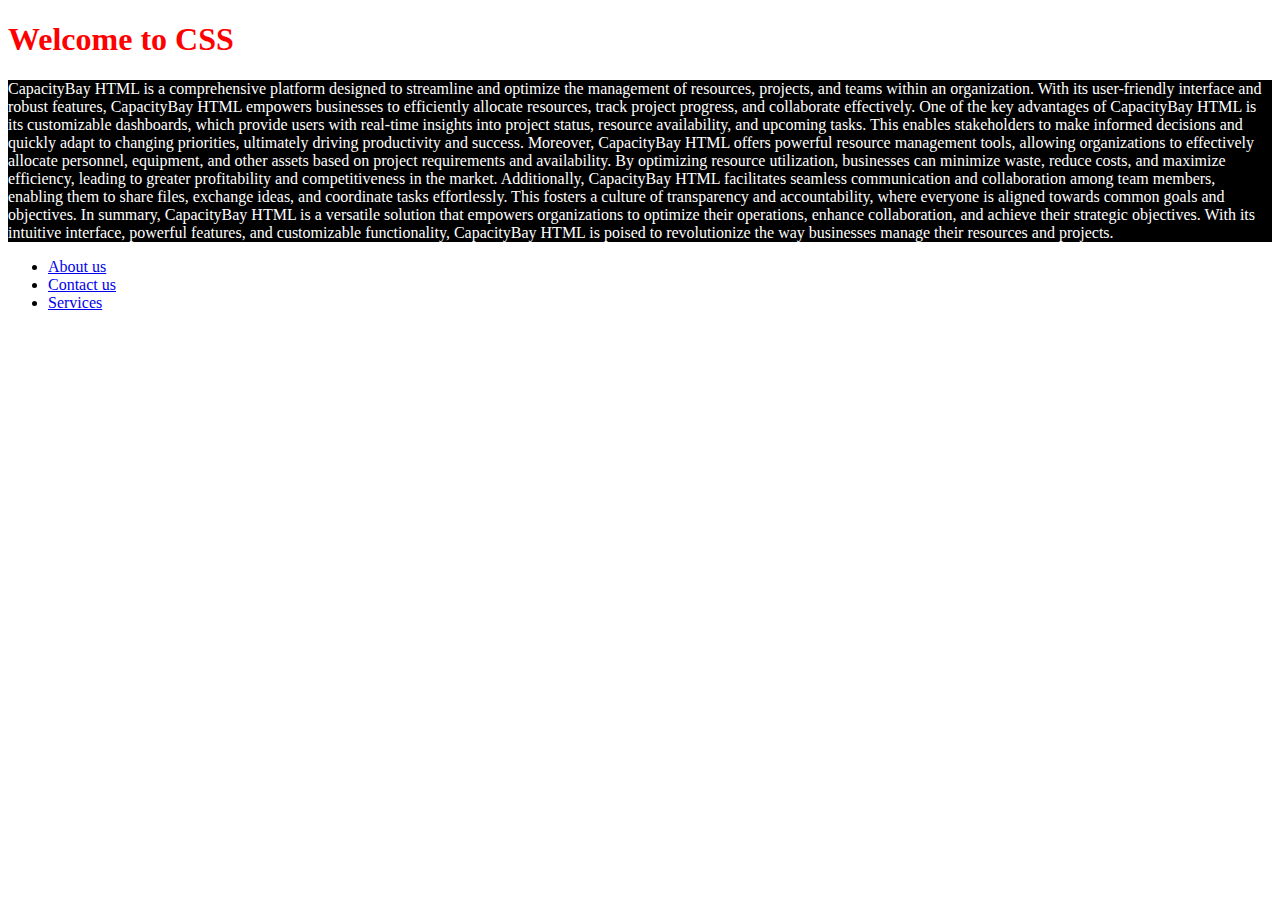
<file: index.html>
<!DOCTYPE html>
<html lang="en">
<head>
    <meta charset="UTF-8">
    <meta name="viewport" content="width=device-width, initial-scale=1.0">
    <title>CSS ASSIGNMENT</title>
    <link rel="stylesheet" href="./all_css/style.css">
    
</head>
<body>
    <!--number two question-->
    <h1 style="color: red;">Welcome to CSS</h1>

<!--number 4 question-->
<p>
    CapacityBay HTML is a comprehensive platform designed to streamline and optimize the management of resources, projects, and teams within an organization. With its user-friendly interface and robust features, CapacityBay HTML empowers businesses to efficiently allocate resources, track project progress, and collaborate effectively.

One of the key advantages of CapacityBay HTML is its customizable dashboards, which provide users with real-time insights into project status, resource availability, and upcoming tasks. This enables stakeholders to make informed decisions and quickly adapt to changing priorities, ultimately driving productivity and success.

Moreover, CapacityBay HTML offers powerful resource management tools, allowing organizations to effectively allocate personnel, equipment, and other assets based on project requirements and availability. By optimizing resource utilization, businesses can minimize waste, reduce costs, and maximize efficiency, leading to greater profitability and competitiveness in the market.

Additionally, CapacityBay HTML facilitates seamless communication and collaboration among team members, enabling them to share files, exchange ideas, and coordinate tasks effortlessly. This fosters a culture of transparency and accountability, where everyone is aligned towards common goals and objectives.

In summary, CapacityBay HTML is a versatile solution that empowers organizations to optimize their operations, enhance collaboration, and achieve their strategic objectives. With its intuitive interface, powerful features, and customizable functionality, CapacityBay HTML is poised to revolutionize the way businesses manage their resources and projects.
</p>

    <!--number 6 question-->
<ul>
    <li><a href="./pages/about.html">About us</a></li>
    <li><a href="./pages/contact.html">Contact us</a></li>
    <li><a href="./pages/services.html">Services</a></li>
</ul>

       
        
</body>
</html>
</file>
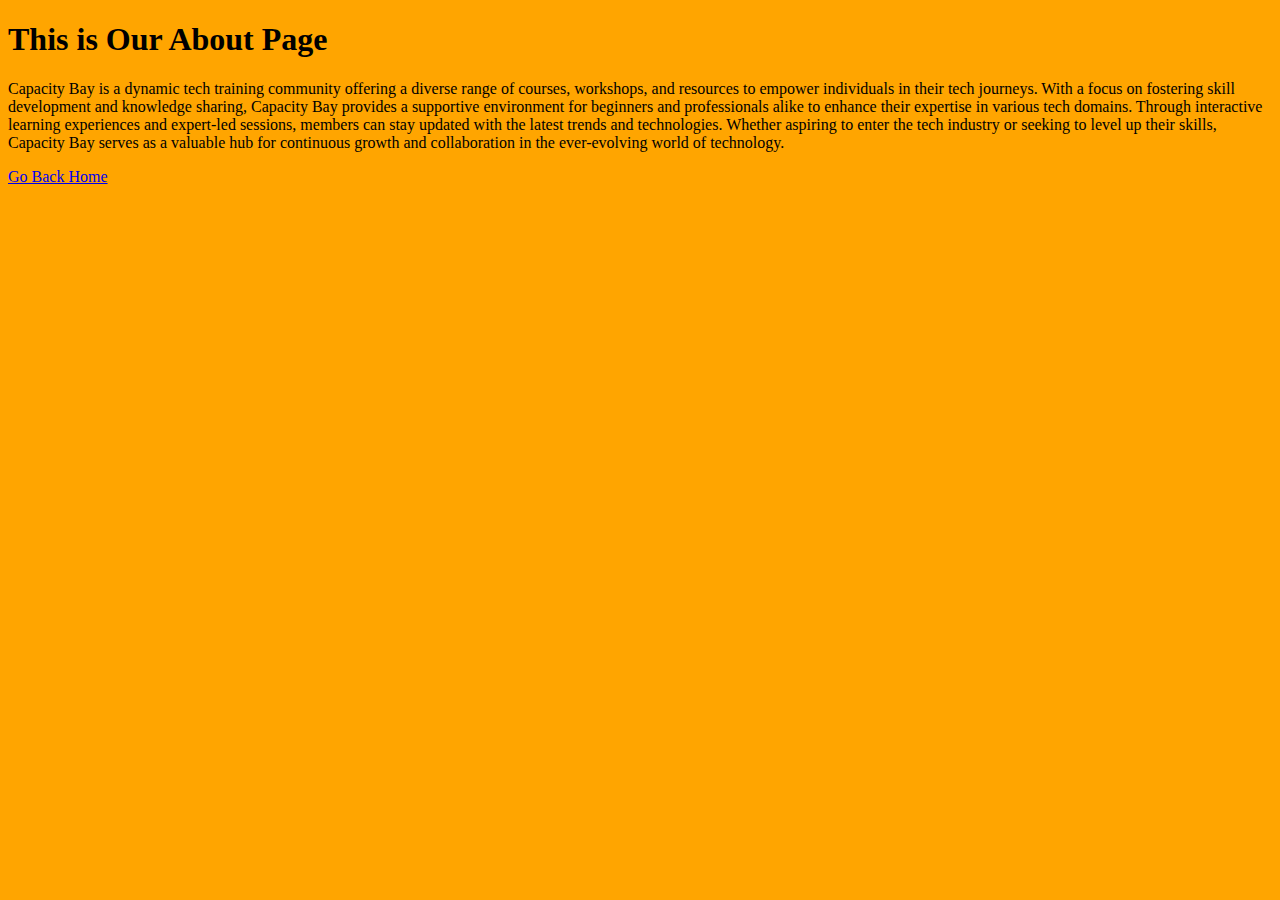
<file: pages/about.html>
<!DOCTYPE html>
<html lang="en">
<head>
    <meta charset="UTF-8">
    <meta name="viewport" content="width=device-width, initial-scale=1.0">
    <title>About</title>
    <style>
        #box2{
            background-color: orange;
        }
    </style>
</head>
<body id="box2">
    <h1>This is Our About Page</h1>

<p>Capacity Bay is a dynamic tech training community offering a diverse range of courses, workshops, and resources to empower individuals in their tech journeys. With a focus on fostering skill development and knowledge sharing, Capacity Bay provides a supportive environment for beginners and professionals alike to enhance their expertise in various tech domains. Through interactive learning experiences and expert-led sessions, members can stay updated with the latest trends and technologies. Whether aspiring to enter the tech industry or seeking to level up their skills, Capacity Bay serves as a valuable hub for continuous growth and collaboration in the ever-evolving world of technology.</p>

<a href="../index.html">Go Back Home</a>

</body>
</html>
</file>
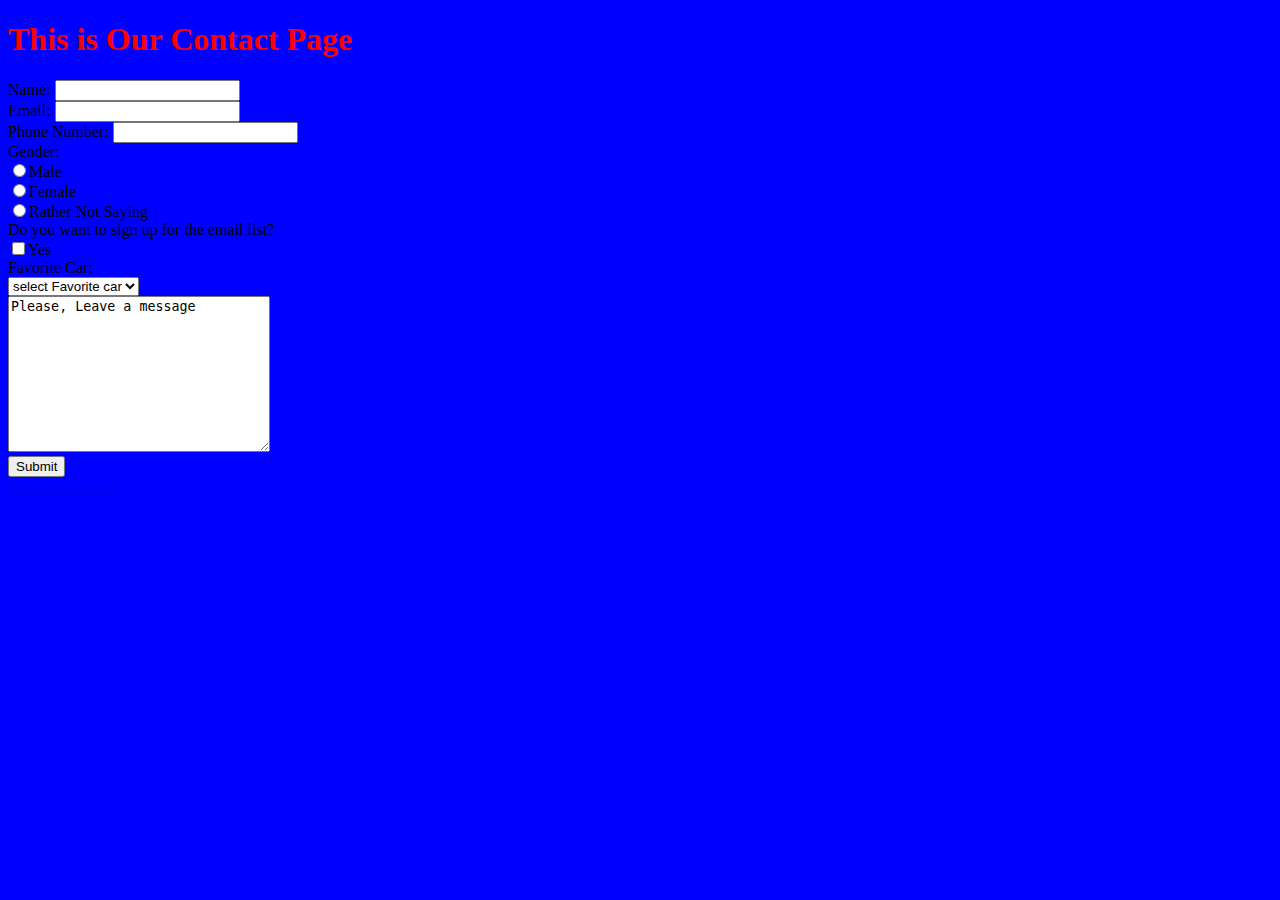
<file: pages/contact.html>
<!DOCTYPE html>
<html lang="en">
<head>
    <meta charset="UTF-8">
    <meta name="viewport" content="width=device-width, initial-scale=1.0">
    <title>Contact</title>
    <link rel="stylesheet" href="../all_css/style.css">
</head>
<body class="box1">

    <h1 style="color: red;">This is Our Contact Page</h1>

    <form action=""></form>
    <form action="mailto: akunnesmart@gmail.com" method="post" enctype="text/plain">
        <label for="name">Name:</label>
        <input type="text" name="name" required><br>

        <label for="email">Email:</label>
        <input type="email" name="email" required><br>

        <label for="phone number">Phone Number:</label>
        <input type="number" name="phone number" required><br>

        <label for="gender">Gender:</label><br>
        <input type="radio" name="gender">Male <br>
        <input type="radio" name="gender">Female <br>
        <input type="radio" name="gender">Rather Not Saying <br>

        <label for="list">Do you want to sign up for the email list?</label><br>
        <input type="checkbox" name="list">Yes<br>
        <label for="Cars"> Favorite Car:</label><br>
        <select name="cars" id=""><br>
            <option value="" disabled selected>select Favorite car</option>
            <option value="Volvo" name="Volvo">Volvo</option>
            <option value="Audi" name="Audi">Audi</option>
            <option value="Toyota" name="Toyota">Toyota</option>
        </select> <br>
        <textarea name="your message" id="" cols="30" rows="10">Please, Leave a message</textarea><br>
        <button type="submit">Submit</button><br>
        <a href="../index.html">Go back to home</a>
    </form>
    
</body>
</html>
</file>
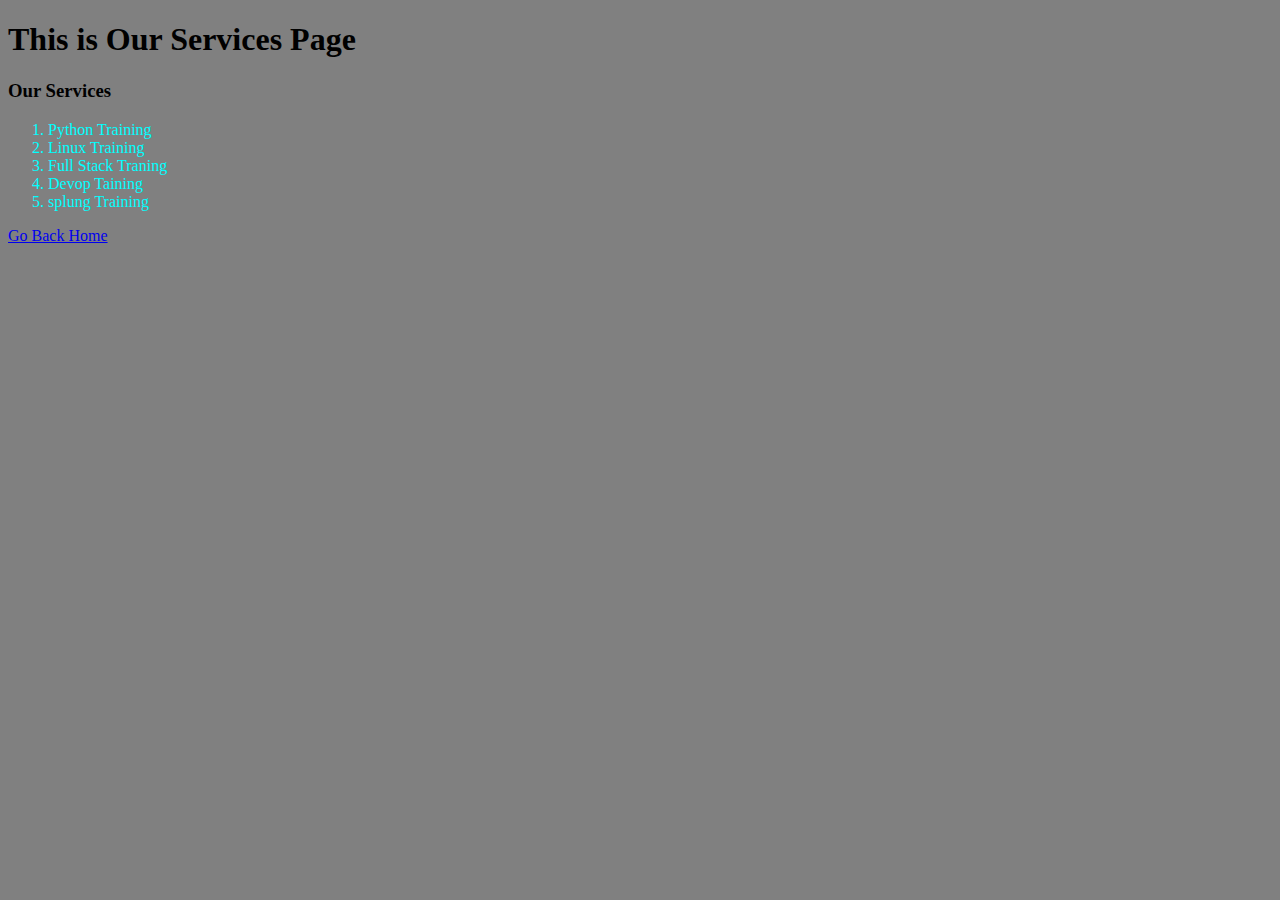
<file: pages/services.html>
<!DOCTYPE html>
<html lang="en">
<head>
    <meta charset="UTF-8">
    <meta name="viewport" content="width=device-width, initial-scale=1.0">
    <title>Services</title>
    <style>
        body{
            background-color: grey;
        }
        ol{
            color: cyan;
        }
    </style>
</head>
<body>
    <!--question number 7-->
    <h1>This is Our Services Page</h1>

    <h3>Our Services</h3>

    <ol>
        <li>Python Training</li>
        <li>Linux Training</li>
        <li>Full Stack Traning</li>
        <li>Devop Taining</li>
        <li>splung Training</li>
    </ol>

<a href="../index.html">Go Back Home</a>

</body>
</html>
</file>
<file: all_css/style.css>
/*number 4 quesion*/
p{background-color: black;
    color: white;
}
.box1{
    background-color: blue;
}
</file>
